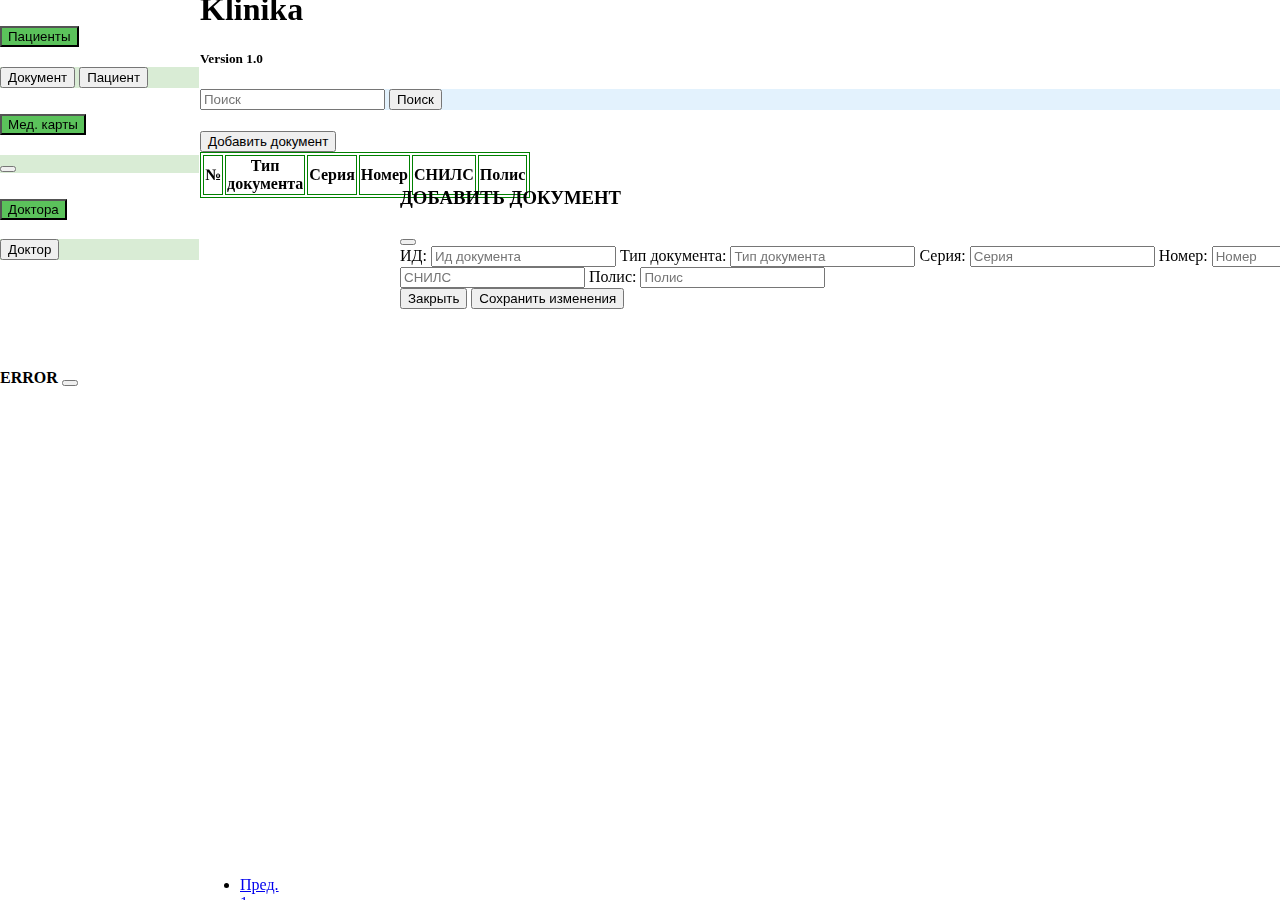
<file: klinik/src/main/resources/static/index.html>
<!doctype html>
<html lang="ru">
  	<head>
		<meta http-equiv="Content-Type" content="text/html;charset=utf-8"/>
		<script src="https://ajax.googleapis.com/ajax/libs/jquery/3.2.1/jquery.min.js"></script>
		<meta name="viewport" content="width=device-width, initial-scale=1">
		<title>Klinika</title>
		<link rel="stylesheet" href="css/index.css">
		<link href="document.html" rel="import" />
		<link href="patient.html" rel="import" />
		<link href="doctor.html" rel="import" />
		<link rel="icon" href="data:;base64,=">
		<link href="https://cdn.jsdelivr.net/npm/bootstrap@5.3.1/dist/css/bootstrap.min.css" rel="stylesheet" integrity="sha384-4bw+/aepP/YC94hEpVNVgiZdgIC5+VKNBQNGCHeKRQN+PtmoHDEXuppvnDJzQIu9" crossorigin="anonymous">
		<style>	
		</style>
		<script> 
			$(function(){
				$("#tableForm").load("document.html"); 
			});
		</script>
	</head>	
  <body>
	<!--Боковая часть-->
	<div id = "fixedLeft" class="text-bg-success p-5">
		<div class="accordion" id="accordionExample" > 
			<div class="accordion-item">
			  <h2 class="accordion-header" >
				<button class="accordion-button" id = "accButtonOne"  type="button" data-bs-toggle="collapse" data-bs-target="#collapseOne" aria-expanded="true" aria-controls="collapseOne">
				  Пациенты
				</button>
			  </h2>
			  <div id="collapseOne" class="accordion-collapse collapse" data-bs-parent="#accordionExample">
				<div class="accordion-body">
					<div class="d-grid gap-2">
					<button type="button" class="btn btn-success btn-lg" id="buttonDocument">Документ</button>
					<script> 
						$("#buttonDocument").click(function(){
							$("#tableForm").load("document.html"); 
						});
					</script>
					<button type="button" class="btn btn-success btn-lg" id="buttonPatient">Пациент</button>
					<script> 
						$("#buttonPatient").click(function(){
							$("#tableForm").load("patient.html"); 
						});
					</script> 
				</div>
				</div>
			  </div>
			</div>
			<div class="accordion-item">
			  <h2 class="accordion-header">
				<button class="accordion-button collapsed" id = "accButtonOne" type="button" data-bs-toggle="collapse" data-bs-target="#collapseTwo" aria-expanded="false" aria-controls="collapseTwo">
				   Мед. карты
				</button>
			  </h2>
			  <div id="collapseTwo" class="accordion-collapse collapse" data-bs-parent="#accordionExample">
				<div class="accordion-body">
					<button type="button" class="btn btn-success btn-lg" id="buttonLazy"></button>
					<script> 
					</script>
				</div>
			  </div>
			</div>
			<div class="accordion-item">
			  <h2 class="accordion-header">
				<button class="accordion-button collapsed" id = "accButtonOne" type="button" data-bs-toggle="collapse" data-bs-target="#collapseThree" aria-expanded="false" aria-controls="collapseThree">
				  Доктора
				</button>
			  </h2>
			  <div id="collapseThree" class="accordion-collapse collapse" data-bs-parent="#accordionExample">
				<div class="accordion-body">
					<button type="button" class="btn btn-success btn-lg" id="buttonDoctor">Доктор</button>
					<script> 
						$("#buttonDoctor").click(function(){
							$("#tableForm").load("doctor.html"); 
						});
					</script>
				</div>
			  </div>
			</div>
		  </div>
	</div>
	  <form id="table">
		<div id="tableForm"></div>
	  </form>
		<!-- Всплывающие сообщение о ошибке-->
		<div class="toast-container position-fixed bottom-0 end-0 p-3" id="liveToastBtn">
			<div id="liveToast" class="toast" role="alert" role="alert" data-bs-delay="2000" data-bs-autohide="true" aria-live="assertive" aria-atomic="true" >
				<div class="toast-header text-bg-secondary" >
					<strong class="me-auto" >ERROR</strong>
					<button type="close" class="btn-close" data-bs-dismiss="toast" aria-label="Закрыть"></button>
				</div>
				<div class="toast-body text-bg-warning" id ="errorToast"></div>
				<script>
					$("#liveToastBtn").click(function() {
					$(".toast").toast('show');
					});
				</script>
			</div>
		</div>
	  <script src="https://cdn.jsdelivr.net/npm/@popperjs/core@2.11.8/dist/umd/popper.min.js" integrity="sha384-I7E8VVD/ismYTF4hNIPjVp/Zjvgyol6VFvRkX/vR+Vc4jQkC+hVqc2pM8ODewa9r" crossorigin="anonymous"></script>
	  <script src="https://cdn.jsdelivr.net/npm/bootstrap@5.3.1/dist/js/bootstrap.min.js" integrity="sha384-Rx+T1VzGupg4BHQYs2gCW9It+akI2MM/mndMCy36UVfodzcJcF0GGLxZIzObiEfa" crossorigin="anonymous"></script>
	  <script src="https://cdn.jsdelivr.net/npm/bootstrap@5.3.1/dist/js/bootstrap.bundle.min.js" integrity="sha384-HwwvtgBNo3bZJJLYd8oVXjrBZt8cqVSpeBNS5n7C8IVInixGAoxmnlMuBnhbgrkm" crossorigin="anonymous"></script>
	</body>
</html>
</file>
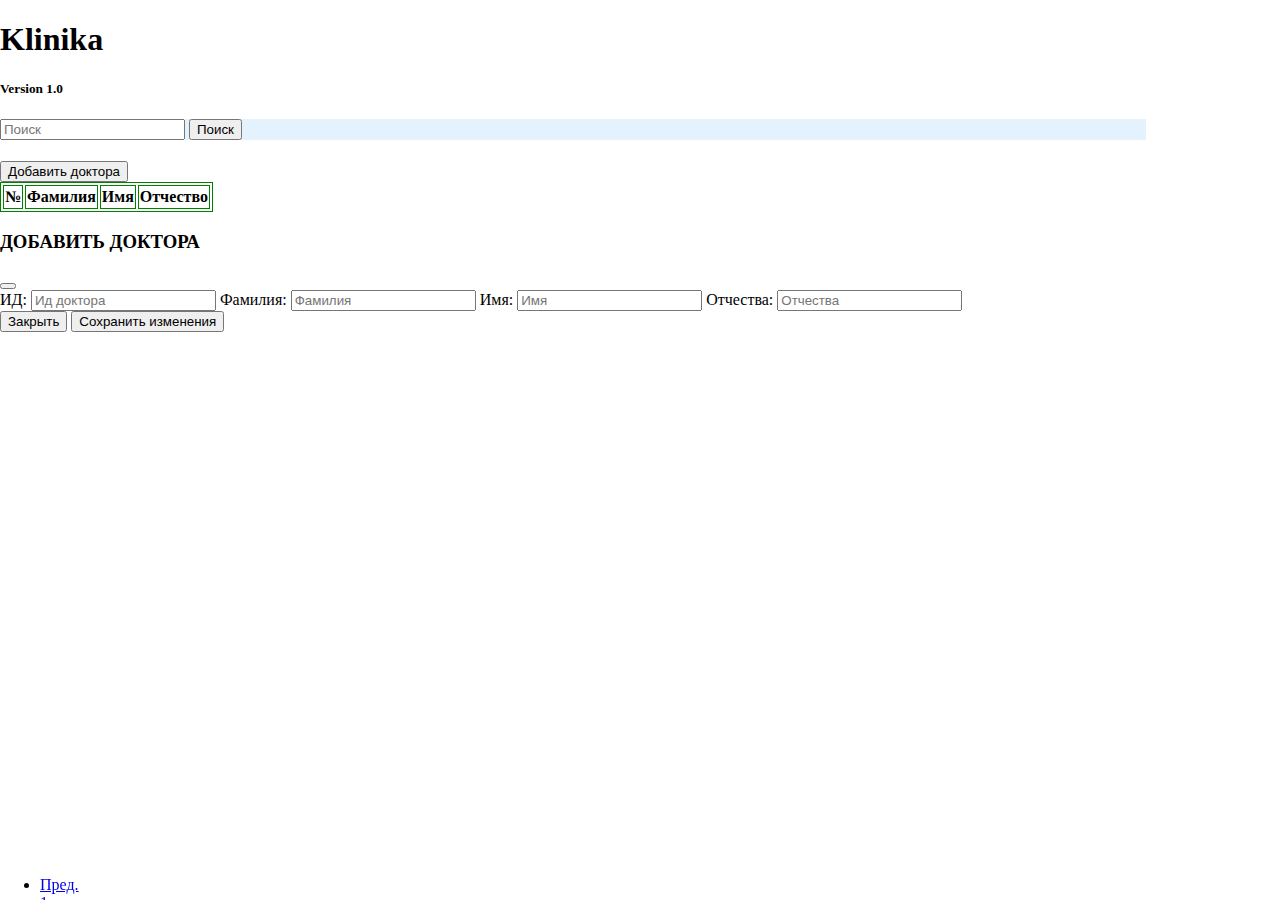
<file: klinik/src/main/resources/static/doctor.html>
<!doctype html>
<html lang="ru">
  	<head>
		<meta http-equiv="Content-Type" content="text/html;charset=utf-8"/>
		<!--script src="https://ajax.googleapis.com/ajax/libs/jquery/3.2.1/jquery.min.js"></script!-->
		<meta name="viewport" content="width=device-width, initial-scale=1">
		<title>Document</title>
		<link rel="stylesheet" href="css/color.css">
		<script type = "text/javascript" src="script/doctor.js"></script>
		<link href="https://cdn.jsdelivr.net/npm/bootstrap@5.3.1/dist/css/bootstrap.min.css" rel="stylesheet" integrity="sha384-4bw+/aepP/YC94hEpVNVgiZdgIC5+VKNBQNGCHeKRQN+PtmoHDEXuppvnDJzQIu9" crossorigin="anonymous">
		<style>
			table, th, td, tr {
				width: 10px; 
				height:20px; 
				border: solid 1px green; 
				text-align: center;	 
				}

			#fixedDiv{
				position: fixed;
				top: 860px;
				width: 1718px;
				height: 300px;  
			}

            .table-container {
                max-height: 670px; /* Фиксированная высота контейнера */
                overflow: auto; /* Добавление полос прокрутки при необходимости */
            }
            
		</style>
	</head>	
  <body>
	<h1></h1>
	<div class="text-bg-success p-3" id = "divMainDoc">
		<h1> Klinika </h1>
		<h5><span class="badge bg-secondary">Version 1.0</span></h5>
		<nav class="navbar" style="background-color: #e3f2fd;">
			<div class="container-fluid">
				<a class="navbar-brand" href="#"></a>
				<!-- Поиск -->
				<form class="d-flex" role="search"  style = "position:relative; left:0px; top: 0px;">
					<input  class="form-control me-2" type="search" placeholder="Поиск" aria-label="Поиск" id="wordFound" required >
					<button class="btn btn-outline-success"  type="button" id="findByWordDoctor">Поиск</button>
				</form>
			</div>
		</nav>
		<h1></h1>
		<form style = "position:relative; left:0px; top: 0px;">
			<button type="button" class="btn btn-outline-dark"  data-bs-toggle="modal" data-bs-target="#exampleModal" om> Добавить доктора</button>
		</form>
		<!-- Поиск по слову и нумерация страниц -->
		<script>
			switchTable();
			findByWordDoctor();
		</script>
	</div>
	<!--нижняя часть страницы-->
	<div id = "fixedDiv" class="text-bg-success p-4">
		<!-- Нумерация страниц-->
		<nav aria-label="Page navigation ">
			<ul class="pagination justify-content-center">
				<li class="page-item"><a class="btn btn-outline-dark" href="#" id="PreviousDoctor">Пред.</a></li>
				<li class="page-item"><a class="btn btn-outline-dark" href="#" id="firstDoctor">1</a></li>
				<li class="page-item"><a class="btn btn-outline-dark" href="#" id="secondDoctor">2</a></li>
				<li class="page-item"><a class="btn btn-outline-dark" href="#" id="thirdDoctor">3</a></li>
				<li class="page-item"><a class="btn btn-outline-dark" href="#" id="NextDoctor">След.</a></li>
			</ul>
		</nav>
	</div>
	<!-- Таблица  style="position: fixed; width: 1718px;" -->
    <div class="table-container">

        <table class="table table-success " id = "tableDoctor"  >
            <thead class="table-group-divider ">
            <tr>
                <th scope="col" >№</th>
                <th scope="col">Фамилия</th>
                <th scope="col">Имя</th>
                <th scope="col">Отчество</th>
            </tr>
            </thead>
            <tbody class="table-group-divider">
            </tbody>
            <!-- Ленивая загрузка -->
            <script >			
                lazyDoctors( 1, 15 );
            </script>
        </table>
    </div>

	<form id="testFormDoctor">
		<!-- Модальное окно -->
		<div class="modal fade" id="exampleModal" tabindex="-1" aria-labelledby="exampleModalLabel" aria-hidden="true">
		<div class="modal-dialog">
			<div class="modal-content">
				<div class="modal-header">
					<h3 class="modal-title fs-6" id="exampleModalLabel">ДОБАВИТЬ ДОКТОРА</h3>
					<button type="button" class="btn-close" data-bs-dismiss="modal" aria-label="Закрыть"></button>
				</div>
				<div class="modal-body">
					<label for="document-id" class="col-form-label">ИД:</label>
					<input type="text" class="form-control" id="idDoctor" placeholder = "Ид доктора"  required>
					<label for="document-type" class="col-form-label">Фамилия:</label>
					<input type="text" class="form-control" id="surname" placeholder = "Фамилия" required>
					<label for="document-seria" class="col-form-label">Имя:</label>
					<input type="text" class="form-control" id="name" placeholder = "Имя" required>
					<label for="document-numar" class="col-form-label">Отчества:</label>
                    <input type="text" class="form-control" id="fullName" placeholder = "Отчества" required>
				</div>
				<div class="modal-footer">
					<button type="button" class="btn btn-secondary" data-bs-dismiss="modal">Закрыть</button>
					<button type="submit" class="btn btn-success"  id = "addDoctor">Сохранить изменения</button>
				</div>
			</div>
			<!-- Добавить документ -->
			<script type="text/javascript">
				AddDoctor();
			</script>
		</div>
		</div>	
	</form>	

	<script src="https://cdn.jsdelivr.net/npm/@popperjs/core@2.11.8/dist/umd/popper.min.js" integrity="sha384-I7E8VVD/ismYTF4hNIPjVp/Zjvgyol6VFvRkX/vR+Vc4jQkC+hVqc2pM8ODewa9r" crossorigin="anonymous"></script>
	<script src="https://cdn.jsdelivr.net/npm/bootstrap@5.3.1/dist/js/bootstrap.min.js" integrity="sha384-Rx+T1VzGupg4BHQYs2gCW9It+akI2MM/mndMCy36UVfodzcJcF0GGLxZIzObiEfa" crossorigin="anonymous"></script>
	<script src="https://cdn.jsdelivr.net/npm/bootstrap@5.3.1/dist/js/bootstrap.bundle.min.js" integrity="sha384-HwwvtgBNo3bZJJLYd8oVXjrBZt8cqVSpeBNS5n7C8IVInixGAoxmnlMuBnhbgrkm" crossorigin="anonymous"></script>
</body>
</html>
</file>
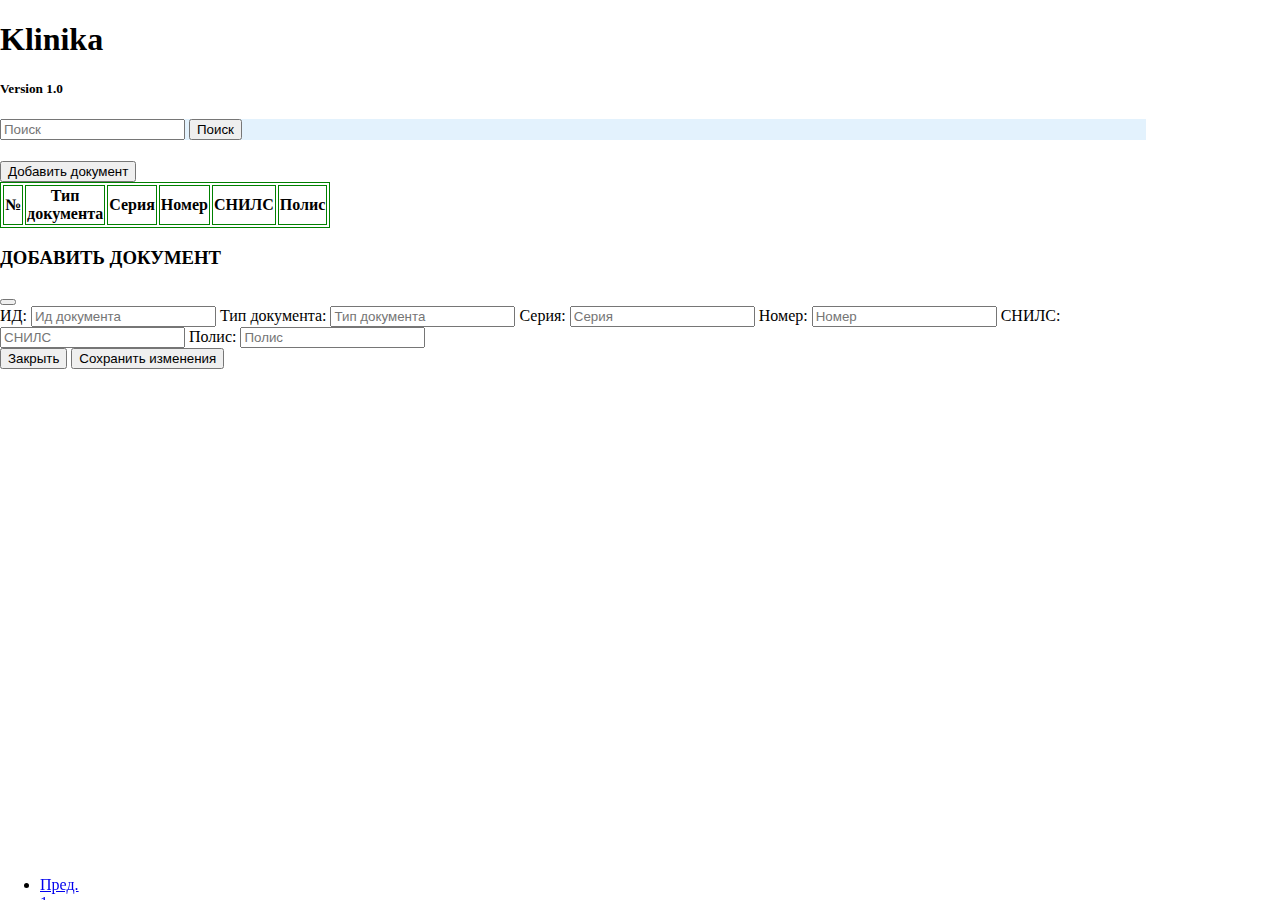
<file: klinik/src/main/resources/static/document.html>
<!doctype html>
<html lang="ru">
  	<head>
		<meta http-equiv="Content-Type" content="text/html;charset=utf-8"/>
		<!--script src="https://ajax.googleapis.com/ajax/libs/jquery/3.2.1/jquery.min.js"></script!-->
		<meta name="viewport" content="width=device-width, initial-scale=1">
		<title>Document</title>
		<link rel="stylesheet" href="css/color.css">
		<script type = "text/javascript" src="script/document.js"></script>
		<link href="https://cdn.jsdelivr.net/npm/bootstrap@5.3.1/dist/css/bootstrap.min.css" rel="stylesheet" integrity="sha384-4bw+/aepP/YC94hEpVNVgiZdgIC5+VKNBQNGCHeKRQN+PtmoHDEXuppvnDJzQIu9" crossorigin="anonymous">
		<style>	
			table, th, td, tr {
				width: 10px; 
				height:20px; 
				border: solid 1px green; 
				text-align: center;	 
				}

			#fixedDiv{
				position: fixed;
				top: 860px;
				width: 1718px;
				height: 300px;  
			}
		</style>
	</head>	
  <body>
	<h1></h1>
	<div class="text-bg-success p-3">
		<h1> Klinika </h1>
		<h5><span class="badge bg-secondary">Version 1.0</span></h5>
		<nav class="navbar" style="background-color: #e3f2fd;">
			<div class="container-fluid">
				<a class="navbar-brand" href="#"></a>
				<!-- Поиск -->
				<form class="d-flex" role="search"  style = "position:relative; left:0px; top: 0px;">
					<input  class="form-control me-2" type="search" placeholder="Поиск" aria-label="Поиск" id="wordFound" required >
					<button class="btn btn-outline-success"  type="button" id="findByWordDocument">Поиск</button>
				</form>
			</div>
		</nav>
		<h1></h1>
		<form style = "position:relative; left:0px; top: 0px;">
			<button type="button" class="btn btn-outline-dark"  data-bs-toggle="modal" data-bs-target="#exampleModal" om> Добавить документ</button>
		</form>
		<!-- Поиск по слову и нумерация страниц -->
		<script>
			switchTable();
			findByWordDocument();
		</script>
	</div>

	<!-- Таблица -->
	<table class="table table-success " id = "tableDocument">
		<thead class="table-group-divider ">
		<tr>
			<th scope="col" >№</th>
			<th scope="col">Тип документа</th>
			<th scope="col">Серия</th>
			<th scope="col">Номер</th>
			<th scope="col">СНИЛС</th>
			<th scope="col">Полис</th>
		</tr>
		</thead>
		<tbody class="table-group-divider">
		</tbody>
		<!-- Ленивая загрузка -->
		<script >			
			lazyDocument( 1, 15 );
		</script>
	</table>

	<!--нижняя часть страницы-->
	<div id = "fixedDiv" class="text-bg-success p-4">
		<!-- Нумерация страниц-->
		<nav aria-label="Page navigation ">
			<ul class="pagination justify-content-center">
				<li class="page-item"><a class="btn btn-outline-dark" href="#" id="Previous">Пред.</a></li>
				<li class="page-item"><a class="btn btn-outline-dark" href="#" id="first">1</a></li>
				<li class="page-item"><a class="btn btn-outline-dark" href="#" id="second">2</a></li>
				<li class="page-item"><a class="btn btn-outline-dark" href="#" id="third">3</a></li>
				<li class="page-item"><a class="btn btn-outline-dark" href="#" id="Next">След.</a></li>
			</ul>
		</nav>
	</div>


	<form id="testFormDocument">
		<!-- Модальное окно -->
		<div class="modal fade" id="exampleModal" tabindex="-1" aria-labelledby="exampleModalLabel" aria-hidden="true">
		<div class="modal-dialog">
			<div class="modal-content">
				<div class="modal-header">
					<h3 class="modal-title fs-6" id="exampleModalLabel">ДОБАВИТЬ ДОКУМЕНТ</h3>
					<button type="button" class="btn-close" data-bs-dismiss="modal" aria-label="Закрыть"></button>
				</div>
				<div class="modal-body">
					<label for="document-id" class="col-form-label">ИД:</label>
					<input type="text" class="form-control" id="idDocument" placeholder = "Ид документа"  required>
					<label for="document-type" class="col-form-label">Тип документа:</label>
					<input type="text" class="form-control" id="typeDocument" placeholder = "Тип документа" required>
					<label for="document-seria" class="col-form-label">Серия:</label>
					<input type="text" class="form-control" id="seria" placeholder = "Серия" required>
					<label for="document-numar" class="col-form-label">Номер:</label>
					<input type="text" class="form-control" id="numar" placeholder = "Номер" required>
					<label for="document-snils" class="col-form-label">СНИЛС:</label>
					<input type="text" class="form-control" id="snils" placeholder = "СНИЛС" required>
					<label for="document-polis" class="col-form-label">Полис:</label>
					<input type="text" class="form-control" id="polis" placeholder = "Полис" required>
				</div>
				<div class="modal-footer">
					<button type="button" class="btn btn-secondary" data-bs-dismiss="modal">Закрыть</button>
					<button type="submit" class="btn btn-success"  id = "addDocumentTwo">Сохранить изменения</button>
				</div>
			</div>
			<!-- Добавить документ -->
			<script type="text/javascript">
				AddDocument();
			</script>
		</div>
		</div>	
	</form>	

	<script src="https://cdn.jsdelivr.net/npm/@popperjs/core@2.11.8/dist/umd/popper.min.js" integrity="sha384-I7E8VVD/ismYTF4hNIPjVp/Zjvgyol6VFvRkX/vR+Vc4jQkC+hVqc2pM8ODewa9r" crossorigin="anonymous"></script>
	<script src="https://cdn.jsdelivr.net/npm/bootstrap@5.3.1/dist/js/bootstrap.min.js" integrity="sha384-Rx+T1VzGupg4BHQYs2gCW9It+akI2MM/mndMCy36UVfodzcJcF0GGLxZIzObiEfa" crossorigin="anonymous"></script>
	<script src="https://cdn.jsdelivr.net/npm/bootstrap@5.3.1/dist/js/bootstrap.bundle.min.js" integrity="sha384-HwwvtgBNo3bZJJLYd8oVXjrBZt8cqVSpeBNS5n7C8IVInixGAoxmnlMuBnhbgrkm" crossorigin="anonymous"></script>
</body>
</html>
</file>
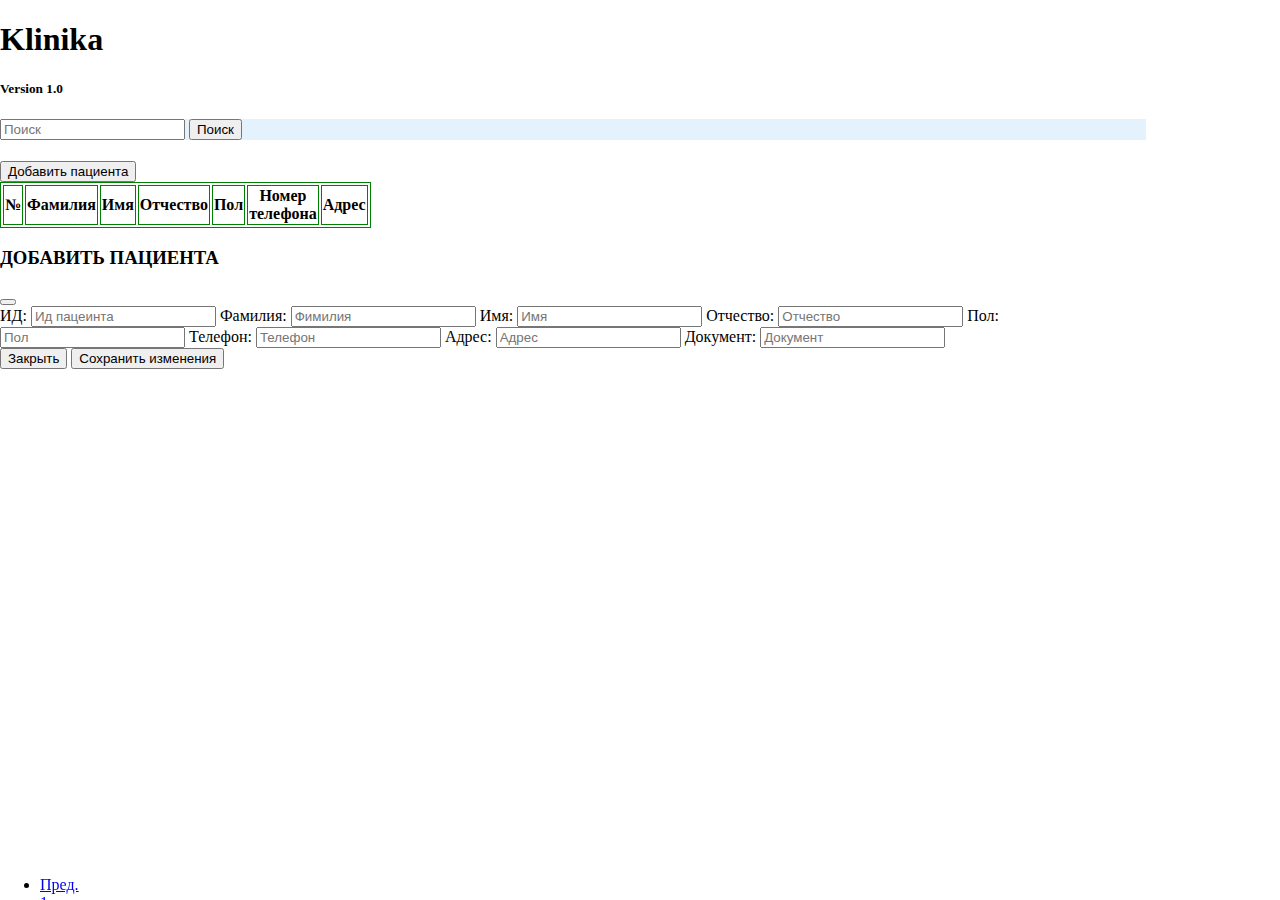
<file: klinik/src/main/resources/static/patient.html>
<!doctype html>
<html lang="en">
  <head>
		<meta http-equiv="Content-Type" content="text/html;charset=utf-8"/>
		<script src="https://ajax.googleapis.com/ajax/libs/jquery/3.2.1/jquery.min.js"></script>
		<meta name="viewport" content="width=device-width, initial-scale=1">
		<title>Patient</title>
		<link rel="stylesheet" href="css/color.css">
		<script type = "text/javascript" src="script/patient.js"></script>
		<link href="https://cdn.jsdelivr.net/npm/bootstrap@5.3.1/dist/css/bootstrap.min.css" rel="stylesheet" integrity="sha384-4bw+/aepP/YC94hEpVNVgiZdgIC5+VKNBQNGCHeKRQN+PtmoHDEXuppvnDJzQIu9" crossorigin="anonymous">
		<style>	
			table, th, td, tr {
				width: 10px; 
				height:20px; 
				border: solid 1px green; 
				text-align: center;	 
				}
      #fixedDiv{
				position: fixed;
				top: 860px;
				width: 1718px;
				height: 300px;   
			}	       
		</style>
	</head>	
  <body>
    <h1></h1>
    <div class="text-bg-success p-3" >
      <h1> Klinika</h1>
        <h5><span class="badge bg-secondary">Version 1.0</span></h5>
        <nav class="navbar" style="background-color: #e3f2fd;">
            <div class="container-fluid">
              <a class="navbar-brand" href="#"></a>
              <form class="d-flex" role="search" style = "position:relative; left:0px; top: 0px;">
                <input class="form-control me-2" type="search" placeholder="Поиск" aria-label="Поиск" id="wordParam" required>
                <button class="btn btn-outline-success"  type="button" id="findByPatient">Поиск</button>
              </form>
            </div>
        </nav>
        <h1></h1>
        <form style = "position:relative; left:0px; top: 0px;">
            <button type="button" class="btn btn-outline-dark"  data-bs-toggle="modal" data-bs-target="#exampleModal" om> Добавить пациента</button>
        </form>
        <!-- Поиск по слову и нумерация страниц -->
        <script>
            switchTable();
            findByWordPatient(); 
        </script>
    </div>
      <!-- Таблица -->
      <table class="table table-success " id = "tablePatient" >
        <thead class="table-group-divider ">
          <tr>
            <th scope="col">№</th>
            <th scope="col">Фамилия</th>
            <th scope="col">Имя</th>
            <th scope="col">Отчество</th>
            <th scope="col">Пол</th>
            <th scope="col">Номер телефона</th>
            <th scope="col">Адрес</th>
          </tr>
        </thead>
        <tbody class="table-group-divider">
        </tbody>
        <script type="text/javascript">
            lazyPatients(1,15);
        </script>
      </table>
    <!--нижняя часть страницы-->
	  <div id = "fixedDiv" class="text-bg-success p-4">
      <!-- Нумерация страниц-->
      <nav aria-label="Page navigation ">
          <ul class="pagination justify-content-center">
            <li class="page-item"><a class="btn btn-outline-dark" href="#" id="PreviousPatient">Пред.</a></li>
            <li class="page-item"><a class="btn btn-outline-dark" href="#" id="firstPatient">1</a></li>
            <li class="page-item"><a class="btn btn-outline-dark" href="#" id="secondPatient">2</a></li>
            <li class="page-item"><a class="btn btn-outline-dark" href="#" id="thirdPatient">3</a></li>
            <li class="page-item"><a class="btn btn-outline-dark" href="#" id="NextPatient">След.</a></li>
          </ul>
        </nav>
    </div>

    <form id="testFormPatient">
        <!-- Модальное окно -->
        <div class="modal fade" id="exampleModal" tabindex="-1" aria-labelledby="exampleModalLabel" aria-hidden="true">
          <div class="modal-dialog">
            <div class="modal-content">
              <div class="modal-header">
                <h3 class="modal-title fs-6" id="exampleModalLabel">ДОБАВИТЬ ПАЦИЕНТА</h5>
                <button type="button" class="btn-close" data-bs-dismiss="modal" aria-label="Закрыть"></button>
              </div>
              <div class="modal-body">
                    <label for="patient-id" class="col-form-label">ИД:</label>
                    <input type="text" class="form-control" id="idPatient" placeholder = "Ид пацеинта"  required>

                    <label for="patient-surname" class="col-form-label">Фамилия:</label>
                    <input type="text" class="form-control" id="surname" placeholder = "Фимилия" required>

                    <label for="patient-name" class="col-form-label">Имя:</label>
                    <input type="text" class="form-control" id="name" placeholder = "Имя" required>

                    <label for="patient-fullName" class="col-form-label">Отчество:</label>
                    <input type="text" class="form-control" id="fullName" placeholder = "Отчество" required>

                    <label for="patient-gender" class="col-form-label">Пол:</label>
                    <input type="text" class="form-control" id="gender" placeholder = "Пол" required>

                    <label for="patient-phone" class="col-form-label">Телефон:</label>
                    <input type="text" class="form-control" id="phone" placeholder = "Телефон" required>

                    <label for="patient-address" class="col-form-label">Адрес:</label>
                    <input type="text" class="form-control" id="address" placeholder = "Адрес" required>

                    <label for="patient-idDocument" class="col-form-label">Документ:</label>
                    <input type="text" class="form-control" id="idDocument" placeholder = "Документ" required>
              </div>
              <div class="modal-footer">
                <button type="button" class="btn btn-secondary" data-bs-dismiss="modal">Закрыть</button>
                <button type="submit" class="btn btn-success"  id = "addDocumentTwo">Сохранить изменения</button>
              </div>
            </div>
            <!-- Добавить пацинета-->
            <script type="text/javascript">
                AddPatient();
            </script>
          </div>
        </div>	
    </form>	


  <script src="https://cdn.jsdelivr.net/npm/@popperjs/core@2.11.8/dist/umd/popper.min.js" integrity="sha384-I7E8VVD/ismYTF4hNIPjVp/Zjvgyol6VFvRkX/vR+Vc4jQkC+hVqc2pM8ODewa9r" crossorigin="anonymous"></script>
  <script src="https://cdn.jsdelivr.net/npm/bootstrap@5.3.1/dist/js/bootstrap.min.js" integrity="sha384-Rx+T1VzGupg4BHQYs2gCW9It+akI2MM/mndMCy36UVfodzcJcF0GGLxZIzObiEfa" crossorigin="anonymous"></script>
  <script src="https://cdn.jsdelivr.net/npm/bootstrap@5.3.1/dist/js/bootstrap.bundle.min.js" integrity="sha384-HwwvtgBNo3bZJJLYd8oVXjrBZt8cqVSpeBNS5n7C8IVInixGAoxmnlMuBnhbgrkm" crossorigin="anonymous"></script>
</body>
</html>
</file>
<file: klinik/src/main/resources/static/css/index.css>
form{
    position:relative;
    left:200px;
    top: -30px;
}

.accordion-collapse{
    background-color: #d9ecd5;
}

#accButtonOne{
    background-color:rgb(91, 194, 91);
}

#fixedLeft{
    position: fixed;
    width: 199px;
    height: 1000px;  
}
 
#accordionExample{
    position: fixed;
    top: 0px;
    left:0px;
    width: 199px;
    height: 800px;  
}

.accordion, .card-header.collapsed:after  {
    content: '\f068';
}
</file>
<file: klinik/src/main/resources/static/css/color.css>
tbody > tr.highlight > td {
  background: rgb(221, 167, 19);
}

body {
  margin: 0;
  height: 100%;
  width: 89.5%;
}
</file>
